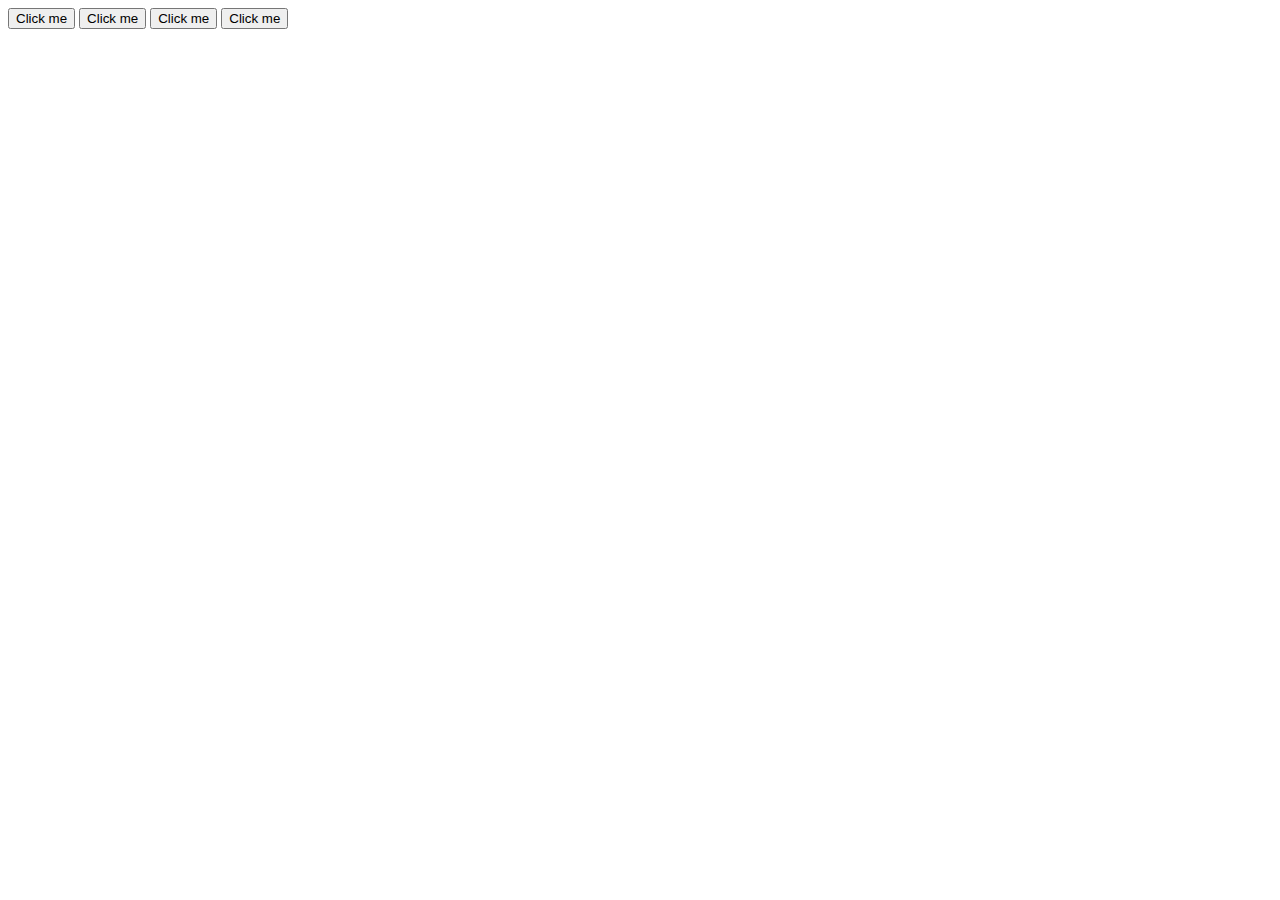
<file: js_simple/index.html>
<!DOCTYPE html>
<html lang="en">
<head>
    <meta charset="UTF-8">
    <meta http-equiv="X-UA-Compatible" content="IE=edge">
    <meta name="viewport" content="width=device-width, initial-scale=1.0">
    <title>Document</title>
    <script src="./js.js"></script>

</head>
<body>

    <button class="click"> Click me</button>
    <button class="click"> Click me</button>
    <button class="click"> Click me</button>
    <button class="click"> Click me</button>



</body>
</html>
</file>
